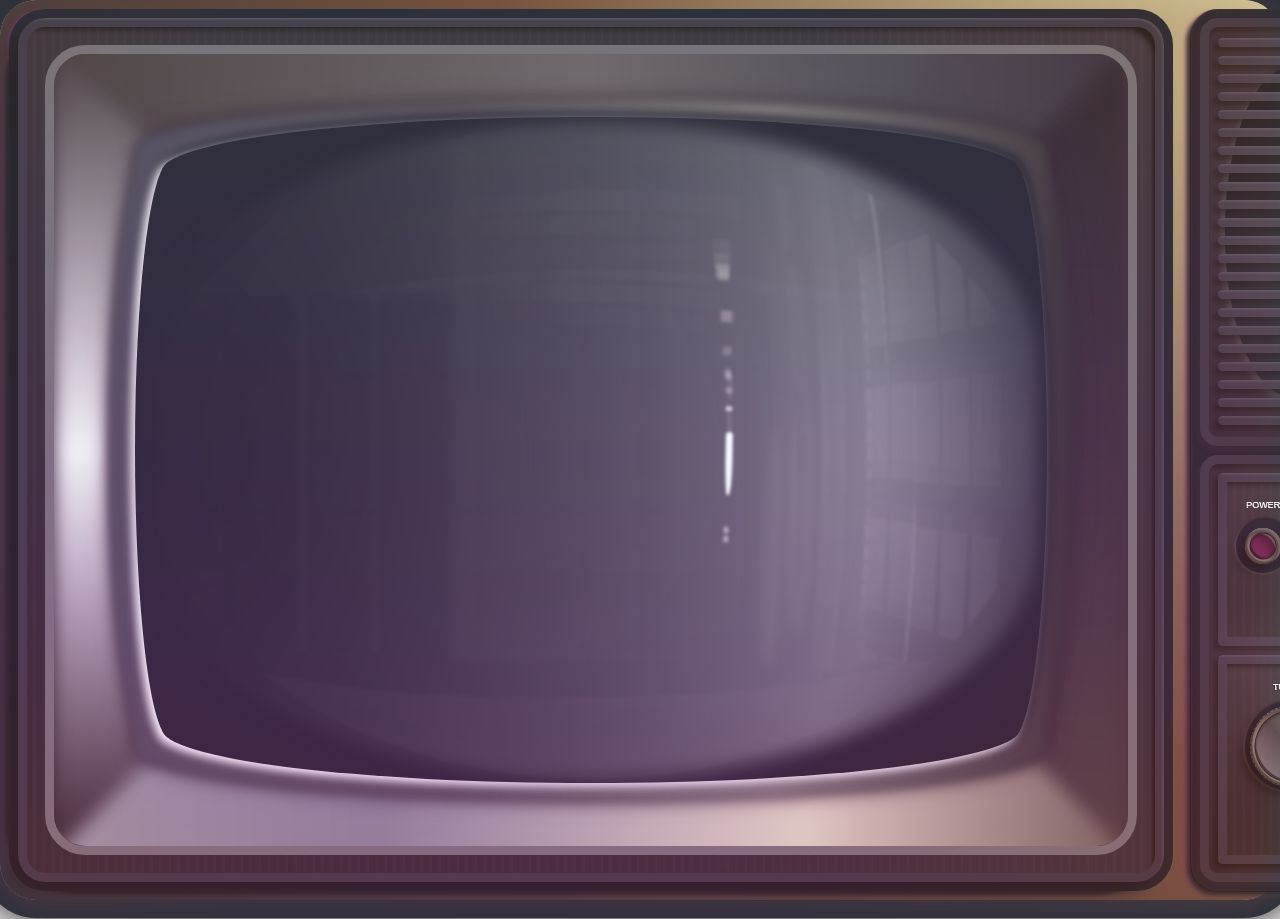
<file: tv.html>
<!DOCTYPE html>
<html lang="en">
<head>
<meta charset="UTF-8" />
<meta name="viewport" content="width=device-width, initial-scale=1.0" />
<title>TV</title>
<style>
/* ===== iframe embed overrides ===== */
html, body {
  background: transparent !important;
  overflow: hidden;
}

/* ===== Original TV CSS (adapted) ===== */
:root {
  --body: #2d313b;
  --body-hsl: 30, 7%, 12%;
  --none: hsla(0 0% 100% / 0);
  --wht: #f2fdff;
  --wht-hsl: 30, 20%, 95%;
  --cube: 30rem;
  --dark: hsla(var(--body-hsl), 0.5);
  --grey: #7fe160;
  --time: 10s;
  --stime: 0.5s;
  --pixel-hsl: 0, 100, 18;
  --pixel: #0e1e2c;
  --metal: #847e75;
  --r: hsla(180, 100%, 50%, 0.2);
  --g: hsla(300, 100%, 50%, 0.2);
}

*, *:before, *:after { box-sizing: border-box; }

html, body { min-height: 100%; margin: 0; font-family: sans-serif; }

input { visibility: hidden; }

html { font-size: 1svh; }

@media (max-width: 1100px) {
  html { font-size: 0.55svw; }
}

@media (orientation: portrait) {
  html { font-size: 0.76svw; }
}

content *, *:before, *:after, content:before, content:after {
  position: absolute;
}

crt div, screen > u, light, effects, test {
  width: 100%;
  height: 100%;
}

content {
  box-shadow: 0 0 0 2rem var(--body), 0 0 5rem 2rem #000;
  width: inherit;
  border-radius: 4rem;
  background: radial-gradient(circle at 100% 0, #d8d19d, #77533d, var(--body))
    hsla(var(--wht-hsl), 0.9);
  display: block;
}
@media (orientation: landscape) {
  content {
    aspect-ratio: 1.8/1;
    max-height: 100svh;
    display: flex;
    margin: auto;
  }
}

body {
  margin: auto;
  background: transparent;
}

label { inset: 0; margin: auto; cursor: pointer; }

.squircle {
  border-radius: calc(100% - 19rem) / 43rem;
  inset: -50%;
  margin: auto;
  corner-shape: squircle;
  overflow: hidden;
}

content set,
content crt,
content panel,
content knobs,
content grill,
content knobs div,
content .badge,
content span,
content flex {
  position: relative;
}

.d-flex { display: flex; }
.d-block { display: block; }
flex { flex: 1 1 auto; }
.text-center { text-align: center; }
.my-md { margin-block: 1rem; }
.mx-auto { margin-inline: auto; }

.text-white {
  color: var(--wht);
  text-transform: uppercase;
  text-shadow: -0.1rem 0.1rem 0 var(--body), 0.05rem -0.05rem 0 #fff;
}

set {
  display: flex;
  padding: 2rem;
  gap: 4rem;
  margin: auto;
  width: 100%;
  filter: drop-shadow(0.2rem 0 0 #00ff0033) drop-shadow(-0.2rem 0 0 #ff00ff33);
}
set panel { flex: 1 1 auto; }

@media (orientation: portrait) {
  set { flex-direction: column; }
}

set:after {
  width: 100%;
  height: 100%;
  background: radial-gradient(at 40% 40%, transparent, transparent, #a64c2f),
    linear-gradient(transparent, #780d7c);
  content: "";
  z-index: 10;
  inset: 0;
  mix-blend-mode: color;
  opacity: 0.3;
  filter: blur(2rem);
  border-radius: 4rem;
  pointer-events: none;
}

panel {
  display: flex;
  flex-direction: column;
  gap: 1rem;
  border-radius: 3rem;
  padding: 1rem;
  margin: -1rem;
  background: var(--body);
  box-shadow: -0.1rem 0.1rem 0.1rem #00000033, inset 0 0 0.5rem #423d3a,
    -0.5rem 0.5rem 0.5rem #36323a;
}
@media (orientation: portrait) {
  panel { flex-direction: row; }
}

grill, knobs {
  display: flex;
  flex: 1 1 auto;
  justify-content: center;
  height: 100%;
  flex-direction: column;
  gap: 1rem;
  background: #3a353e;
  padding: 1rem;
  border-radius: 2rem;
  border: solid 1rem #44424e;
  box-shadow: inset -0.5rem 0.5rem 0.5rem var(--dark),
    -0.5rem 0.5rem 0.5rem #36323a;
}

grill:after, knobs:after {
  width: 100%;
  height: 100%;
  background: radial-gradient(at 60% 40%, var(--wht), transparent);
  content: "";
  transform: translate3d(-1rem, 0, 0);
  border-radius: 1rem;
  z-index: 2;
  opacity: 0.1;
}

grill speaker, knobs speaker {
  max-width: 80%;
  max-height: 80%;
  background: conic-gradient(from 180deg, var(--body), #1e2128, var(--body));
  margin: auto;
  border-radius: 50%;
  inset: 0;
  box-shadow: -0.5rem 0.5rem 0.5rem hsla(var(--wht-hsl), 0.1),
    0.5rem -0.5rem 0.5rem hsla(var(--body-hsl), 0.5);
}

grill > u, knobs > u {
  display: block;
  height: 1rem;
  background: #44424e;
  border-radius: 0.5rem;
  box-shadow: -0.5rem 0.5rem 0.5rem var(--dark),
    inset -0.2rem 0.2rem 0.2rem hsla(var(--wht-hsl), 0.1);
  position: relative;
  z-index: 1;
}
@media (orientation: portrait) {
  grill > u, knobs > u { height: 0.98rem; }
}

knobs div {
  border-radius: 0.5rem;
  background: repeating-linear-gradient(90deg,
      transparent, transparent 0.5rem,
      hsla(var(--body-hsl), 0.01) 0.5rem,
      hsla(var(--wht-hsl), 0.025) 1rem),
    radial-gradient(at 30% 70%, hsla(var(--body-hsl), 0.5), transparent),
    #454149;
  box-shadow: -0.5rem 0.5rem 0.5rem var(--dark),
    inset -0.2rem 0.2rem 0.2rem hsla(var(--wht-hsl), 0.1),
    inset 0 0 0 1rem #44424e,
    inset -1.25rem 1.25rem 0.5rem var(--dark),
    inset -1.25rem 1.25rem 0.5rem var(--dark);
  padding: 2rem;
}

knobs div:nth-of-type(1),
knobs div:nth-of-type(2) { flex: 1 1 auto; }

[for="on-off"], .power u, .tuning u {
  position: relative;
  display: block;
}
[for="on-off"], [for="on-off"]:before, [for="on-off"]:after,
.power u, .power u:before, .power u:after,
.tuning u, .tuning u:before, .tuning u:after {
  aspect-ratio: 1/1;
  border-radius: 50%;
}

[for="on-off"] {
  width: 6em;
  background: var(--body);
  box-shadow: -0.2em 0.2em 0.2em hsla(var(--wht-hsl), 0.1),
    0.2em -0.2em 0.2em hsla(var(--body-hsl), 0.5);
  cursor: pointer;
  z-index: 5;
}
[for="on-off"]:after, [for="on-off"]:before {
  content: "";
  width: 4em;
  inset: 0;
  margin: auto;
}
[for="on-off"]:after {
  background: radial-gradient(transparent, #ff0199, transparent);
  mix-blend-mode: lighten;
  opacity: 0;
}
[for="on-off"]:before {
  background: #792e5b;
  box-shadow: -1em 1em 1em hsla(var(--body-hsl), 0.5),
    inset -1em 1em 1em hsla(var(--body-hsl), 0.5),
    inset -0.25em 0.25em 0.1em hsla(var(--wht-hsl), 0.5),
    inset 0.25em -0.25em 0.1em hsla(var(--body-hsl), 0.5),
    inset 0 0 0 0.5em var(--metal),
    inset 0 0 0 0.6em var(--body),
    inset -0.6em 0.6em 0 hsla(var(--wht-hsl), 0.5),
    inset 0.6em -0.6em 0 hsla(var(--body-hsl), 0.5),
    inset 0 0 0 0.8em hsla(var(--body-hsl), 0.2);
  transition: all 0.2s ease-in-out;
  animation: on-button 2s ease-out forwards;
}
[for="on-off"]:hover:before, [for="on-off"]:focus:before {
  background: #792e5b;
  filter: brightness(1.2) contrast(1.2);
  box-shadow: -0.5em 0.5em 0.5em hsla(var(--body-hsl), 0.5),
    inset -1em 1em 1em hsla(var(--body-hsl), 0.5),
    inset -0.25em 0.25em 0.1em hsla(var(--wht-hsl), 0.5),
    inset 0.25em -0.25em 0.1em hsla(var(--body-hsl), 0.5),
    inset 0 0 0 0.5em var(--metal),
    inset 0 0 0 0.6em var(--body),
    inset -0.6em 0.6em 0 hsla(var(--wht-hsl), 0.5),
    inset 0.6em -0.6em 0 hsla(var(--body-hsl), 0.5),
    inset 0 0 0 0.8em hsla(var(--body-hsl), 0.2);
}

body:has(#on-off:checked) [for="on-off"] { display: block; }
body:has(#on-off:checked) [for="on-off"]:before {
  background: #792e5b;
  filter: brightness(1.5) contrast(1.2);
  box-shadow: inset 0 0 0.2em 0.1em var(--body),
    inset -1em 1em 1em hsla(var(--body-hsl), 0.5),
    inset -0.25em 0.25em 0.1em hsla(var(--wht-hsl), 0.5),
    inset 0.25em -0.25em 0.1em hsla(var(--body-hsl), 0.5),
    inset 0 0 0 0.5em var(--metal),
    inset 0 0 0 0.6em var(--body),
    inset -0.6em 0.6em 0 hsla(var(--wht-hsl), 0.5),
    inset 0.6em -0.6em 0 hsla(var(--body-hsl), 0.5),
    inset 0 0 0 0.8em hsla(var(--body-hsl), 0.2);
}
body:has(#on-off:checked) [for="on-off"]:after { opacity: 0.5; }

@keyframes on-button {
  0%, 50% {
    background: #792e5b;
    filter: brightness(1.5) contrast(1.2);
    box-shadow: inset 0 0 0.2em 0.1em var(--body),
      inset -1em 1em 1em hsla(var(--body-hsl), 0.5),
      inset -0.25em 0.25em 0.1em hsla(var(--wht-hsl), 0.5),
      inset 0.25em -0.25em 0.1em hsla(var(--body-hsl), 0.5),
      inset 0 0 0 0.5em var(--metal),
      inset 0 0 0 0.6em var(--body),
      inset -0.6em 0.6em 0 hsla(var(--wht-hsl), 0.5),
      inset 0.6em -0.6em 0 hsla(var(--body-hsl), 0.5),
      inset 0 0 0 0.8em hsla(var(--body-hsl), 0.2);
  }
}

.power > u, .vol > u, .tuning > u {
  width: 6em;
  background: var(--body);
  box-shadow: -0.2em 0.2em 0.2em hsla(var(--wht-hsl), 0.1),
    0.2em -0.2em 0.2em hsla(var(--body-hsl), 0.5);
  z-index: 5;
  inset: 0;
  margin: auto;
}

.power > u > u:before, .vol > u > u:before, .tuning > u > u:before,
.power > u > u > u:before, .vol > u > u > u:before, .tuning > u > u > u:before {
  content: "";
  width: 5em;
  inset: 0;
  margin: auto;
}

.power > u > u > u:before, .vol > u > u > u:before, .tuning > u > u > u:before {
  border: dashed 0.1em var(--body);
}

.power > u > u:before, .vol > u > u:before, .tuning > u > u:before {
  background: linear-gradient(45deg, #908e95, #575356, #a3a3a8);
  box-shadow: -1em 1em 1em hsla(var(--body-hsl), 0.5),
    inset -1em 1em 1em hsla(var(--body-hsl), 0.5),
    inset -0.25em 0.25em 0.1em hsla(var(--wht-hsl), 0.5),
    inset 0.25em -0.25em 0.1em hsla(var(--body-hsl), 0.5),
    inset 0 0 0 0.5em var(--metal),
    inset 0 0 0 0.6em var(--body),
    inset -0.6em 0.6em 0 hsla(var(--wht-hsl), 0.5),
    inset 0.6em -0.6em 0 hsla(var(--body-hsl), 0.5),
    inset 0 0 0 0.8em hsla(var(--body-hsl), 0.2);
}

.power > u > u:after, .vol > u > u:after, .tuning > u > u:after {
  background: var(--wht);
  height: 0.5em;
  border-radius: 0.25em;
  box-shadow: inset -0.15em 0.15em 0.15em hsla(var(--body-hsl), 0.5);
  content: "";
  width: 0.5em;
  inset: 0;
  margin: auto;
  transform: translate3d(0, -1em, 0);
}

.tuning > u {
  width: 10em;
  margin: auto;
}
.tuning > u > u {
  width: 10em;
  position: absolute;
}
.tuning > u > u:before,
.tuning > u > u > u:before {
  content: "";
  width: 9em;
  inset: 0;
  margin: auto;
}
.tuning > u > u > u:before {
  border: dashed 0.1em var(--body);
}
.tuning > u > u:before {
  background: linear-gradient(45deg, #908e95, #575356, #a3a3a8);
  box-shadow: -1em 1em 1em hsla(var(--body-hsl), 0.5),
    inset -1em 1em 1em hsla(var(--body-hsl), 0.5),
    inset -0.25em 0.25em 0.1em hsla(var(--wht-hsl), 0.5),
    inset 0.25em -0.25em 0.1em hsla(var(--body-hsl), 0.5),
    inset 0 0 0 0.5em var(--metal),
    inset 0 0 0 0.6em var(--body),
    inset -0.6em 0.6em 0 hsla(var(--wht-hsl), 0.5),
    inset 0.6em -0.6em 0 hsla(var(--body-hsl), 0.5),
    inset 0 0 0 0.8em hsla(var(--body-hsl), 0.2);
}
.tuning > u > u:after {
  background: var(--wht);
  height: 2em;
  border-radius: 0.25em;
  box-shadow: inset -0.25em 0.25em 0.25em hsla(var(--body-hsl), 0.5);
  content: "";
  width: 0.5em;
  inset: 0;
  margin: auto;
  transform: translate3d(0, -2em, 0);
}

dial, dialvol {
  width: 10em;
  aspect-ratio: 1/1;
  display: flex;
  flex-wrap: wrap;
  z-index: 6;
}
dial label, dialvol label {
  width: 50%;
  height: 50%;
  position: relative;
}
dialvol { width: 6em; top: 0; }

.vol u u, .tuning u u { transform: rotate(1deg); }
.vol u u, .vol u u:before,
.tuning u u, .tuning u u:before {
  transition: all 0.5s ease-in-out;
}

body:has(dialvol label:nth-of-type(1):hover) .vol u:before,
body:has(dialvol label:nth-of-type(2):hover) .vol u:before,
body:has(dialvol label:nth-of-type(3):hover) .vol u:before,
body:has(dialvol label:nth-of-type(4):hover) .vol u:before {
  filter: brightness(1.2) contrast(1.2);
}

body:has(#vol1:checked) .vol u u,
body:has(dialvol label:nth-of-type(1):hover) .vol u u {
  transform: rotate(315deg);
}
body:has(#vol1:checked) .vol u u:before,
body:has(dialvol label:nth-of-type(1):hover) .vol u u:before {
  transform: rotate(-315deg);
}
body:has(#vol1:checked) effects,
body:has(dialvol label:nth-of-type(1):hover) effects { filter: contrast(2); }

body:has(#vol2:checked) .vol u u,
body:has(dialvol label:nth-of-type(2):hover) .vol u u {
  transform: rotate(45deg);
}
body:has(#vol2:checked) .vol u u:before,
body:has(dialvol label:nth-of-type(2):hover) .vol u u:before {
  transform: rotate(-50deg);
}
body:has(#vol2:checked) effects,
body:has(dialvol label:nth-of-type(2):hover) effects { filter: contrast(0.5); }

body:has(#vol4:checked) .vol u u,
body:has(dialvol label:nth-of-type(4):hover) .vol u u {
  transform: rotate(135deg);
}
body:has(#vol4:checked) .vol u u:before,
body:has(dialvol label:nth-of-type(4):hover) .vol u u:before {
  transform: rotate(-140deg);
}
body:has(#vol4:checked) effects,
body:has(dialvol label:nth-of-type(4):hover) effects { filter: brightness(2); }

body:has(#vol3:checked) .vol u u,
body:has(dialvol label:nth-of-type(3):hover) .vol u u {
  transform: rotate(225deg);
}
body:has(#vol3:checked) .vol u u:before,
body:has(dialvol label:nth-of-type(3):hover) .vol u u:before {
  transform: rotate(-220deg);
}
body:has(#vol3:checked) effects,
body:has(dialvol label:nth-of-type(3):hover) effects {
  filter: contrast(0.2) brightness(2);
}

body:has(dial label:nth-of-type(1):hover) .tuning u:before,
body:has(dial label:nth-of-type(2):hover) .tuning u:before,
body:has(dial label:nth-of-type(3):hover) .tuning u:before,
body:has(dial label:nth-of-type(4):hover) .tuning u:before {
  filter: brightness(1.2) contrast(1.2);
}

tune {
  width: calc(100% - 26rem);
  height: calc(100% - 21rem);
  display: none;
  opacity: 0;
}
body:has(#on-off:checked) tune { opacity: 1; }

@keyframes channel {
  50% { background: var(--body); mix-blend-mode: unset; }
  70% { background: linear-gradient(magenta, cyan); filter: blur(1rem); mix-blend-mode: screen; }
}

body:has(#tune1:checked) .tuning u u,
body:has(dial label:nth-of-type(1):hover) .tuning u u { transform: rotate(315deg); }
body:has(#tune1:checked) .tuning u u:before,
body:has(dial label:nth-of-type(1):hover) .tuning u u:before { transform: rotate(-310deg); }
body:has(#tune1:checked) tune,
body:has(dial label:nth-of-type(1):hover) tune {
  animation: channel 0.2s forwards;
  display: block;
}
body:has(#tune1:checked) crt div > div,
body:has(dial label:nth-of-type(1):hover) crt div > div { filter: contrast(10); }
body:has(#tune1:checked) angle,
body:has(dial label:nth-of-type(1):hover) angle {
  transform: translate3d(-3rem, -4rem, 10rem) rotateX(-30deg);
  animation: wobble-hard 0.03s steps(2) infinite;
}
body:has(#tune1:checked) crt test,
body:has(dial label:nth-of-type(1):hover) crt test {
  opacity: 0.25;
  transform: translate3d(0, 0, 0);
}

@keyframes wobble-hard {
  100% { transform: translate3d(3rem, -3.5rem, 10rem) rotateX(-30deg); }
}

body:has(#tune2:checked) .tuning u u,
body:has(dial label:nth-of-type(2):hover) .tuning u u { transform: rotate(45deg); }
body:has(#tune2:checked) .tuning u u:before,
body:has(dial label:nth-of-type(2):hover) .tuning u u:before { transform: rotate(-50deg); }
body:has(#tune2:checked) tune,
body:has(dial label:nth-of-type(2):hover) tune {
  animation: channel 0.2s forwards;
  display: block;
}
body:has(#tune2:checked) effects:before,
body:has(dial label:nth-of-type(2):hover) effects:before { filter: contrast(2); }
body:has(#tune2:checked) crt test,
body:has(dial label:nth-of-type(2):hover) crt test { opacity: 0.5; }

body:has(#tune4:checked) .tuning u u,
body:has(dial label:nth-of-type(4):hover) .tuning u u { transform: rotate(135deg); }
body:has(#tune4:checked) .tuning u u:before,
body:has(dial label:nth-of-type(4):hover) .tuning u u:before { transform: rotate(-140deg); }
body:has(#tune4:checked) tune,
body:has(dial label:nth-of-type(4):hover) tune {
  animation: channel 0.2s forwards;
  display: block;
}
body:has(#tune4:checked) effects,
body:has(dial label:nth-of-type(4):hover) effects { opacity: 1; }
body:has(#tune4:checked) effects u,
body:has(dial label:nth-of-type(4):hover) effects u {
  animation: change 5s forwards;
  opacity: 1;
}
body:has(#tune4:checked) crt div > div,
body:has(dial label:nth-of-type(4):hover) crt div > div {
  animation: tuning 0.1s ease-in-out infinite !important;
  filter: contrast(2);
}

@keyframes tuning {
  0% { transform: translate3d(-10rem, -30rem, 0); }
  100% { transform: translate3d(10rem, 30rem, 0); }
}

@media (orientation: portrait) {
  panel { font-size: 2rem; }
  grill { flex-grow: 3; }
}
@media (orientation: landscape) {
  grill > u:nth-of-type(n + 23) { display: none; }
}

@keyframes rotatez2 {
  0% { transform: rotateZ(90deg); }
  50% { transform: rotateX(205deg) scale(2); }
  100% { transform: rotateZ(450deg); }
}

@keyframes rotatex {
  50% { transform: rotateX(180deg) scale(2); }
  100% { transform: rotateX(360deg); }
}

body:has(#unclick:not(:checked)) [for="unclick"] { z-index: 7; }

body:has(#tune3:checked) .tuning u u,
body:has(dial label:nth-of-type(3):hover) .tuning u u { transform: rotate(225deg); }
body:has(#tune3:checked) .tuning u u:before,
body:has(dial label:nth-of-type(3):hover) .tuning u u:before { transform: rotate(-220deg); }
body:has(#tune3:checked) crt test,
body:has(dial label:nth-of-type(3):hover) crt test { opacity: 1; }

crt test {
  opacity: 0;
  width: 100%;
  height: 100%;
  transform: translateZ(-50rem) scaleX(1.08) scaleY(1.14);
}
crt test u { width: 100%; height: 100%; }
crt test u u {
  position: relative;
  display: block;
  margin-block-end: 2.3rem;
}
crt test u u,
crt test u u:before,
crt test u u:after {
  background: linear-gradient(to right,
    #b8adc7 0% 14%, #c4b61a 14% 28%, #00bde5 28% 42%,
    #00cd00 42% 56%, #e200f7 56% 70%, #f20000 70% 85%,
    #0000ff 85% 100%);
  height: 1rem;
  width: 100%;
}
crt test u u:before { top: 1.1rem; animation: scanning 0.1s infinite linear; }
crt test u u:after { top: 2.2rem; animation: scanning 0.2s -0.1s infinite; }
crt test u u:nth-of-type(even) { animation: scanning 0.1s infinite linear; }
crt test u u:nth-of-type(odd)  { animation: scanning 0.3s infinite linear; }
crt test u u:nth-of-type(11),
crt test u u:nth-of-type(19) { animation: scanning-lg 0.2s -0.3s infinite linear; }
crt test u u:nth-of-type(1) { animation: scanning-lg 0.1s -0.05s infinite; }
crt test u u:nth-of-type(n + 15),
crt test u u:nth-of-type(n + 15):before,
crt test u u:nth-of-type(n + 15):after {
  background: linear-gradient(to right,
    #0000ff 0% 14%, var(--body) 14% 28%, #e200f7 28% 42%,
    var(--body) 42% 56%, #00bde5 56% 70%, var(--body) 70% 85%,
    #b8adc7 85% 100%);
}
crt test u u:nth-of-type(n + 17),
crt test u u:nth-of-type(n + 17):before,
crt test u u:nth-of-type(n + 17):after {
  background: linear-gradient(to right,
    #001b4b 0% 18%, var(--wht) 18% 35%, #32006a 35% 52%,
    #131313 52% 70%, #1d1d1d 70% 85%, var(--body) 85% 100%);
}

@keyframes scanning {
  33% { transform: translate3d(-0.2rem, 0, 0); }
  66% { transform: translate3d(0.3rem, 0, 0); filter: brightness(0.9); }
  98%, 100% { opacity: 1; }
  99% { opacity: 0; }
}

@keyframes scanning-lg {
  33% { transform: translate3d(-2rem, 0, 0); }
  66% { transform: translate3d(2rem, 0, 0); }
}

angle, cube {
  width: var(--cube);
  aspect-ratio: 2/1;
  right: 0;
  bottom: 0;
  margin: auto;
}

angle {
  transform: translate3d(0, -4rem, 10rem) rotateX(-30deg);
  animation: wobble 0.03s steps(2) infinite;
}

@keyframes wobble {
  100% { transform: translate3d(0, -3.5rem, 10rem) rotateX(-30deg); }
}

@keyframes rotate {
  100% { transform: rotateY(360deg); }
}

@keyframes light {
  10% {
    filter: hue-rotate(0deg) brightness(2)
      drop-shadow(-1rem -1rem 0.2rem hsla(0, 100%, 50%, 0.2))
      drop-shadow(1rem 1rem 0.2rem hsla(120, 100%, 50%, 0.2));
  }
  20% {
    filter: hue-rotate(-180deg) brightness(1)
      drop-shadow(-1rem -1rem 0.2rem hsla(0, 100%, 50%, 0.2))
      drop-shadow(1rem 1rem 0.2rem hsla(120, 100%, 50%, 0.2));
  }
  60% {
    filter: hue-rotate(-360deg) brightness(0.2)
      drop-shadow(-1rem -1rem 0.2rem hsla(0, 100%, 50%, 0.2))
      drop-shadow(1rem 1rem 0.2rem hsla(120, 100%, 50%, 0.2));
  }
}

cube { animation: rotate var(--time) infinite linear; }

cube x, cube y, cube z, cube x2, cube y2, cube z2,
cube x:before, cube y:before, cube z:before,
cube x2:before, cube y2:before, cube z2:before,
cube x:after, cube y:after, cube z:after,
cube x2:after, cube y2:after, cube z2:after {
  width: 100%;
  height: 100%;
}
cube x:before, cube y:before, cube z:before,
cube x2:before, cube y2:before, cube z2:before {
  transform: rotateY(90deg) translate3d(0, 0, calc(var(--cube) / 2));
  border: 2rem solid var(--grey);
}
cube x:after, cube y:after, cube z:after,
cube x2:after, cube y2:after, cube z2:after {
  transform: rotateY(90deg) translate3d(0, 0, calc(var(--cube) / 2 * -1));
  border: 2rem solid var(--grey);
}

cube x:before, cube x2:before { animation: light var(--time) -5s infinite linear; }
cube x:after,  cube x2:after  { animation: light var(--time) infinite linear; }
cube x:nth-of-type(2):before, cube x2:nth-of-type(2):before { animation: light var(--time) infinite linear; }
cube x:nth-of-type(2):after,  cube x2:nth-of-type(2):after  { animation: light var(--time) -5s infinite linear; }

cube y, cube y2 { transform: rotateY(90deg); }
cube y:before, cube y2:before { animation: light var(--time) -7.5s infinite linear; }
cube y:after,  cube y2:after  { animation: light var(--time) -2.5s infinite linear; }
cube y:nth-of-type(2):before, cube y2:nth-of-type(2):before { animation: light var(--time) -2.5s infinite linear; }
cube y:nth-of-type(2):after,  cube y2:nth-of-type(2):after  { animation: light var(--time) -7.5s infinite linear; }

cube z, cube z2 {
  transform: rotateZ(90deg);
  height: 200%;
}
cube z:after, cube z2:after { filter: brightness(2); }
cube z:before, cube z2:before { transform: rotateY(90deg); }

cube x:nth-of-type(2):before, cube y:nth-of-type(2):before, cube z:nth-of-type(2):before {
  transform: rotateY(90deg) translate3d(0, 0, calc((var(--cube) / 2) - 2rem));
}
cube x:nth-of-type(2):after, cube y:nth-of-type(2):after, cube z:nth-of-type(2):after {
  transform: rotateY(90deg) translate3d(0, 0, calc((var(--cube) / 2 * -1) + 2rem));
}
cube z:nth-of-type(2):before {
  transform: rotateY(90deg) translate3d(0, 0, -2rem);
}
cube z:nth-of-type(3):before {
  transform: rotateY(90deg) translate3d(0, 0, calc((var(--cube) / 2)));
  border-color: #000;
  filter: blur(3rem);
}

cube x > u {
  transform: translate3d(5em, 2em, 0);
  animation: light calc(var(--time) / 2) -0.7s infinite linear;
  backface-visibility: hidden;
  font-size: 1.2rem;
  opacity: 0;
}
cube x > u:nth-of-type(2) {
  transform: translate3d(20em, 2em, 0) rotateY(180deg);
}

cube x > u u,
cube x > u u:after,
cube x > u u:before {
  width: 5em;
  height: 1em;
  background: var(--grey);
  transform: translate3d(0, 0, 0);
}
cube x > u u:after { transform: translate3d(11em, 0, 0); }
cube x > u u:nth-of-type(2) { transform: translate3d(0, 1em, 0); width: 6em; }
cube x > u u:nth-of-type(2):after { transform: translate3d(10em, 0, 0); width: 7em; }
cube x > u u:nth-of-type(3) { transform: translate3d(4em, 2em, 0); width: 2em; }
cube x > u u:nth-of-type(3):after { transform: translate3d(6em, 0, 0); width: 2em; }
cube x > u u:nth-of-type(3):before { transform: translate3d(11em, 0, 0); width: 2em; }
cube x > u u:nth-of-type(4) { transform: translate3d(1em, 3em, 0); width: 5em; }
cube x > u u:nth-of-type(4):after { transform: translate3d(9em, 0, 0); width: 2em; }
cube x > u u:nth-of-type(4):before { transform: translate3d(14em, 0, 0); width: 2em; }
cube x > u u:nth-of-type(5) { transform: translate3d(0, 4em, 0); width: 5em; }
cube x > u u:nth-of-type(5):after { transform: translate3d(10em, 0, 0); width: 2em; }
cube x > u u:nth-of-type(5):before { transform: translate3d(15em, 0, 0); width: 2em; }
cube x > u u:nth-of-type(6) { transform: translate3d(0, 5em, 0); width: 2em; }
cube x > u u:nth-of-type(6):after { transform: translate3d(10em, 0, 0); width: 2em; }
cube x > u u:nth-of-type(6):before { transform: translate3d(15em, 0, 0); width: 2em; }
cube x > u u:nth-of-type(7) { transform: translate3d(0, 6em, 0); width: 6em; }
cube x > u u:nth-of-type(7):after { transform: translate3d(7em, 0, 0); width: 2em; }
cube x > u u:nth-of-type(7):before { transform: translate3d(10em, 0, 0); width: 7em; }
cube x > u u:nth-of-type(8) { transform: translate3d(0, 7em, 0); width: 6em; }
cube x > u u:nth-of-type(8):after { transform: translate3d(7em, 0, 0); width: 2em; }
cube x > u u:nth-of-type(8):before { transform: translate3d(11em, 0, 0); width: 5em; }

x2, y2 { opacity: 0; }

body:has(#tune3:checked) cube x > u,
body:has(dial label:nth-of-type(3):hover) cube x > u { opacity: 1; }
body:has(#tune3:checked) angle,
body:has(dial label:nth-of-type(3):hover) angle {
  transform: translate3d(0, -2rem, 10rem);
  animation: none;
}
body:has(#tune3:checked) effects,
body:has(dial label:nth-of-type(3):hover) effects { filter: opacity(0.3); }
body:has(#tune3:checked) crt > div,
body:has(dial label:nth-of-type(3):hover) crt > div { perspective: 90rem; }
body:has(#tune3:checked) crt test,
body:has(dial label:nth-of-type(3):hover) crt test {
  transform: translateZ(-12rem) scaleX(1.08) scaleY(1.14);
}
body:has(#tune3:checked) crt test u u,
body:has(dial label:nth-of-type(3):hover) crt test u u {
  animation: scanning 0.5s ease-in-out;
}
body:has(#tune3:checked) crt test > u:after,
body:has(dial label:nth-of-type(3):hover) crt test > u:after {
  width: 100%;
  height: 100%;
  background: linear-gradient(var(--body), transparent),
    linear-gradient(90deg, #5b2194, #ce2182, #a55b2b);
  opacity: 0.9;
}
body:has(#tune3:checked) cube z,
body:has(dial label:nth-of-type(3):hover) cube z { opacity: 0; }
body:has(#tune3:checked) cube x2,
body:has(#tune3:checked) cube y2,
body:has(#tune3:checked) cube z2,
body:has(dial label:nth-of-type(3):hover) cube x2,
body:has(dial label:nth-of-type(3):hover) cube y2,
body:has(dial label:nth-of-type(3):hover) cube z2,
body:has(#tune3:checked) cube x2:before,
body:has(#tune3:checked) cube y2:before,
body:has(#tune3:checked) cube z2:before,
body:has(dial label:nth-of-type(3):hover) cube x2:before,
body:has(dial label:nth-of-type(3):hover) cube y2:before,
body:has(dial label:nth-of-type(3):hover) cube z2:before,
body:has(#tune3:checked) cube x2:after,
body:has(#tune3:checked) cube y2:after,
body:has(#tune3:checked) cube z2:after,
body:has(dial label:nth-of-type(3):hover) cube x2:after,
body:has(dial label:nth-of-type(3):hover) cube y2:after,
body:has(dial label:nth-of-type(3):hover) cube z2:after {
  width: calc(100% - 2rem);
  height: calc(100% + 2rem);
  opacity: 1;
}
body:has(#tune3:checked) cube x2:before,
body:has(#tune3:checked) cube y2:before,
body:has(#tune3:checked) cube z2:before,
body:has(dial label:nth-of-type(3):hover) cube x2:before,
body:has(dial label:nth-of-type(3):hover) cube y2:before,
body:has(dial label:nth-of-type(3):hover) cube z2:before {
  transform: rotateY(90deg) translate3d(0, -2rem, calc(var(--cube) / 2 - 2rem));
  border: 2rem solid var(--grey);
}
body:has(#tune3:checked) cube x2:after,
body:has(#tune3:checked) cube y2:after,
body:has(#tune3:checked) cube z2:after,
body:has(dial label:nth-of-type(3):hover) cube x2:after,
body:has(dial label:nth-of-type(3):hover) cube y2:after,
body:has(dial label:nth-of-type(3):hover) cube z2:after {
  transform: rotateY(90deg) translate3d(0, -2rem, calc(var(--cube) / 2 * -1 + 2rem));
  border: 2rem solid var(--grey);
}
body:has(#tune3:checked) cube x2,
body:has(dial label:nth-of-type(3):hover) cube x2 {
  transform: translate3d(2rem, 0, 0);
}
body:has(#tune3:checked) cube y2,
body:has(dial label:nth-of-type(3):hover) cube y2 {
  transform: rotateY(90deg) translate3d(1rem, 0, 1rem);
}
body:has(#tune3:checked) cube x2:nth-of-type(2):before,
body:has(#tune3:checked) cube y2:nth-of-type(2):before,
body:has(#tune3:checked) cube z2:nth-of-type(2):before,
body:has(dial label:nth-of-type(3):hover) cube x2:nth-of-type(2):before,
body:has(dial label:nth-of-type(3):hover) cube y2:nth-of-type(2):before,
body:has(dial label:nth-of-type(3):hover) cube z2:nth-of-type(2):before {
  transform: rotateY(90deg) translate3d(0, -2rem, calc((var(--cube) / 2) - 4rem));
}
body:has(#tune3:checked) cube x2:nth-of-type(2):after,
body:has(#tune3:checked) cube y2:nth-of-type(2):after,
body:has(#tune3:checked) cube z2:nth-of-type(2):after,
body:has(dial label:nth-of-type(3):hover) cube x2:nth-of-type(2):after,
body:has(dial label:nth-of-type(3):hover) cube y2:nth-of-type(2):after,
body:has(dial label:nth-of-type(3):hover) cube z2:nth-of-type(2):after {
  transform: rotateY(90deg) translate3d(0, -2rem, calc((var(--cube) / 2 * -1) + 4rem));
}
body:has(#tune3:checked) cube z2:nth-of-type(2):before,
body:has(dial label:nth-of-type(3):hover) cube z2:nth-of-type(2):before {
  transform: rotateY(90deg) translate3d(0, 0, -2rem);
}
body:has(#tune3:checked) cube x:before,
body:has(#tune3:checked) cube x:after,
body:has(#tune3:checked) cube y:before,
body:has(#tune3:checked) cube y:after,
body:has(dial label:nth-of-type(3):hover) cube x:before,
body:has(dial label:nth-of-type(3):hover) cube x:after,
body:has(dial label:nth-of-type(3):hover) cube y:before,
body:has(dial label:nth-of-type(3):hover) cube y:after {
  border-top-width: 0;
  border-bottom-width: 0;
}
body:has(#tune3:checked) cube x2:before,
body:has(#tune3:checked) cube x2:after,
body:has(#tune3:checked) cube y2:before,
body:has(#tune3:checked) cube y2:after,
body:has(dial label:nth-of-type(3):hover) cube x2:before,
body:has(dial label:nth-of-type(3):hover) cube x2:after,
body:has(dial label:nth-of-type(3):hover) cube y2:before,
body:has(dial label:nth-of-type(3):hover) cube y2:after {
  border-left-width: 0;
  border-right-width: 0;
}

crt {
  aspect-ratio: 4/3;
  margin: 1rem;
  border: 1rem solid #dad9b3;
  border-radius: 6rem;
  box-shadow: 0 0 0 1rem #41423a, inset 0 0 0.5rem 3rem #423d3a,
    -0.5rem 0.5rem 0.5rem 2rem #36323a;
  height: 94rem;
  z-index: 3;
}
crt > div, crt screen, crt light, crt effects {
  transform-style: preserve-3d;
  perspective: 500rem;
}
crt > div *, crt screen *, crt light *, crt effects *,
crt > div *:before, crt screen *:before, crt light *:before, crt effects *:before,
crt > div *:after, crt screen *:after, crt light *:after, crt effects *:after,
crt > div:before, crt screen:before, crt light:before, crt effects:before,
crt > div:after, crt screen:after, crt light:after, crt effects:after {
  content: "";
  left: 0;
  top: 0;
  transform-style: preserve-3d;
}

crt:before {
  width: calc(100% + 4rem);
  height: calc(100% + 4rem);
  border-radius: 3rem;
  content: "";
  right: 0;
  top: 0;
  margin: -2rem;
  z-index: -2;
  background: repeating-linear-gradient(90deg,
      transparent, transparent 0.5rem,
      hsla(var(--body-hsl), 0.01) 0.5rem,
      hsla(var(--wht-hsl), 0.025) 1rem),
    radial-gradient(at 30% 70%, hsla(var(--body-hsl), 0.5), transparent),
    #454149;
  box-shadow: -1.5rem 1.5rem 1.5rem var(--dark),
    inset -0.2rem 0.2rem 0.2rem hsla(var(--wht-hsl), 0.1),
    inset 0 0 0 1rem #44424e,
    inset -1.25rem 1.25rem 0.5rem var(--dark),
    inset -1.25rem 1.25rem 0.5rem var(--dark),
    0 0 0 1rem var(--body);
}

crt > div {
  width: 80%;
  height: 75%;
  overflow: hidden;
  margin: auto;
  inset: 0;
}

crt div, effects {
  transform: scaleY(0) scaleX(0);
  animation: off 4s ease-in-out reverse;
}

body:has(#on-off:checked) crt div,
body:has(#on-off:checked) effects {
  animation: on 2s ease-in-out forwards;
}

@keyframes on {
  30% { transform: scaleY(0.01) scaleX(0.02); }
  40% { transform: scaleY(0.01) scaleX(1); }
  49% { transform: scaleY(0.7) scaleX(0.7); }
  48%, 50%, 69%, 71%, 79%, 81%, 100% { transform: scaleY(1) scaleX(1); }
  70%, 80% { transform: scaleY(-1) scaleX(1); }
}

@keyframes off {
  30% { transform: scaleY(0.01) scaleX(0.02); }
  40% { transform: scaleY(0.01) scaleX(1); }
  49% { transform: scaleY(0.7) scaleX(0.7); }
  48%, 50%, 69%, 71%, 79%, 81%, 100% { transform: scaleY(1) scaleX(1); }
  70%, 80% { transform: scaleY(-1) scaleX(1); }
}

screen {
  width: calc(100% - 2rem);
  height: calc(100% - 2rem);
  overflow: hidden;
  border-radius: 4.5rem;
  border: 1rem solid #76767a;
  margin: 1rem;
}

screen > u > u {
  margin: auto;
  filter: blur(1rem);
}

screen > u > u:nth-of-type(3),
screen > u u:nth-of-type(4) {
  width: 100rem;
  height: 100rem;
  background: linear-gradient(45deg, #484140, #6f6b6c, #343342);
  transform: translate3d(0, -50rem, 0) rotate(45deg);
  inset: auto 0 0 0;
}

screen > u u:nth-of-type(4) {
  background: linear-gradient(45deg, #969da4, #808797, #d2d0b7, #4d4749);
  transform: translate3d(0, 62rem, 0) rotate(45deg);
}

screen > u u:nth-of-type(2),
screen > u u:nth-of-type(1) {
  width: 50rem;
  height: 100%;
  background: linear-gradient(#4f484b, #eef1f4, #36323a);
}

screen > u u:nth-of-type(1) {
  inset: 0 0 0 auto;
  background: linear-gradient(#36323a, #423a45, #4f484b);
}

screen > u:nth-of-type(2) { filter: drop-shadow(0 0 1rem #39343c); }
screen > u:nth-of-type(2):before,
screen > u:nth-of-type(2):after {
  inset: 0;
  margin: auto;
  background: linear-gradient(90deg, #545561, #5b585d, #7d7d79, #3d3a3f);
  filter: blur(0.5rem);
}
screen > u:nth-of-type(2):before {
  width: calc(100% - 18rem);
  height: calc(100% - 10rem);
  border-radius: calc(100% - 39rem) / 7rem;
  z-index: 1;
  background-size: 105%;
}
screen > u:nth-of-type(2):after {
  width: calc(100% - 12rem);
  height: calc(100% - 20rem);
  border-radius: 5rem / calc(100% - 33rem);
}

screen > u:nth-of-type(3) {
  filter: drop-shadow(-0.5rem 0.5rem 0.5rem #eef1f4)
    drop-shadow(0.5rem -0.5rem 0.5rem var(--body));
}
screen > u:nth-of-type(3):before {
  width: calc(100% - 24rem);
  height: calc(100% - 14rem);
  border-radius: calc(100% - 32rem) / 8rem;
  inset: 0;
  margin: auto;
  z-index: 1;
  background: var(--body);
}
screen > u:nth-of-type(3):after {
  width: calc(100% - 18rem);
  height: calc(100% - 24rem);
  border-radius: 24rem / calc(100% - -134rem);
  inset: 0;
  margin: auto;
  background: var(--body);
}

crt effects {
  width: calc(100% - 26rem);
  height: calc(100% - 21rem);
  filter: contrast(1);
}
crt effects:before, crt effects:after {
  width: 200%;
  height: 200%;
  left: -50%;
  top: -50%;
  opacity: 0.5;
}
crt effects:before {
  background: repeating-linear-gradient(transparent,
    transparent 0.5rem, var(--pixel) 0.5rem, var(--pixel) 1rem);
  background-size: 100% 1rem;
  animation: pixels2 1s infinite linear;
}
crt effects:after {
  background: repeating-linear-gradient(90deg, var(--r), var(--g) 5px),
    repeating-linear-gradient(transparent, var(--pixel) 5px);
  animation: pixels3 1s infinite linear;
}
crt effects u {
  background: linear-gradient(to right,
    var(--body) 0% 14%, #b8adc7 14% 28%, #c4b61a 28% 38%,
    #00bde5 42% 56%, #00cd00 56% 70%, #e200f7 70% 85%,
    #f20000 70% 85%, #0000ff 85% 100%);
  height: 2rem;
  width: 110%;
  transform: translate3d(0, 50rem, 0) skewX(-80deg);
  -webkit-mask-image: linear-gradient(#000, transparent);
  opacity: 0;
  mix-blend-mode: color-burn;
}

@keyframes change {
  100% { transform: translate3d(0, -10rem, 0) skewX(-80deg); }
}
@keyframes pixels3 {
  100% { transform: translate3d(10px, -20px, 0); }
}
@keyframes pixels2 {
  100% { transform: translate3d(0, -5rem, 0); }
}

light { filter: blur(0.2rem); }
light:before {
  width: calc(100% - 24rem);
  height: calc(100% - 19rem);
  border-radius: calc(100% - 19rem) / 43rem;
  inset: 0;
  margin: auto;
  background: radial-gradient(circle at 100% 50%, transparent, var(--body)),
    radial-gradient(circle at 0 50%, transparent, var(--wht) 77%, transparent);
  opacity: 0.5;
  corner-shape: squircle;
  filter: blur(1rem);
}

light u:nth-of-type(1) {
  width: 0.75rem;
  height: 7rem;
  background: #f2fdff;
  transform: translate3d(76.6rem, 44rem, 0) skewX(-1deg);
  border-radius: 0.5rem 0.5rem 0.5rem 0.3rem / 0.5rem 0.5rem 80% 80%;
}
light u:nth-of-type(1):before {
  width: 0.75rem;
  height: 0.6rem;
  background: hsla(var(--wht-hsl), 0.7);
  transform: translate3d(-0.1rem, -2.9rem, 0);
  border-radius: 0.5rem;
}
light u:nth-of-type(1):after {
  width: 0.6rem;
  height: 5rem;
  background: hsla(var(--wht-hsl), 0.1);
  transform: translate3d(0.1rem, -2.9rem, 0) skewX(1deg);
  border-radius: 0.5rem;
}

light u:nth-of-type(2) {
  width: 0.6rem;
  height: 0.8rem;
  background: hsla(var(--wht-hsl), 0.5);
  transform: translate3d(76.4rem, 54.5rem, 0) skewX(-2deg);
  border-radius: 0.5rem;
  box-shadow: 0 1rem 0 hsla(var(--wht-hsl), 0.5);
}
light u:nth-of-type(2):before {
  width: 0.75rem;
  height: 0.75rem;
  background: hsla(var(--wht-hsl), 0.3);
  transform: translate3d(-0.35rem, -15.5rem, 0);
  border-radius: 0.5rem;
  box-shadow: -0.1rem -1.5rem 0 hsla(var(--wht-hsl), 0.3),
    -0.2rem -2rem 0 hsla(var(--wht-hsl), 0.3);
}
light u:nth-of-type(2):after {
  width: 0.5rem;
  height: 3.5rem;
  background: hsla(var(--wht-hsl), 0.1);
  transform: translate3d(-0.1rem, -17.5rem, 0) skewX(2deg);
  border-radius: 0.5rem 0.5rem 0.5rem 0.3rem / 80% 80% 80% 80%;
}

light u:nth-of-type(3) {
  width: 1rem;
  height: 1rem;
  background: hsla(var(--wht-hsl), 0.2);
  transform: translate3d(76.3rem, 34.5rem, 0) skewX(-2deg);
  border-radius: 0.25rem;
}
light u:nth-of-type(3):before {
  width: 1.2rem;
  height: 1.2rem;
  background: hsla(var(--wht-hsl), 0.2);
  transform: translate3d(-0.4rem, -4rem, 0) skewY(4deg);
  border-radius: 0.1rem;
  box-shadow: -0.4rem -4.5rem 0 hsla(var(--wht-hsl), 0.2);
}
light u:nth-of-type(3):after {
  width: 1.3rem;
  height: 1.3rem;
  background: hsla(var(--wht-hsl), 0.1);
  transform: translate3d(-0.2rem, -4rem, 0) skewY(4deg);
  border-radius: 0.1rem;
  box-shadow: -0.8rem -5rem 0 0.1rem hsla(var(--wht-hsl), 0.2),
    -0.9rem -6rem 0 0.2rem hsla(var(--wht-hsl), 0.1),
    -1rem -7.5rem 0 0.3rem hsla(var(--wht-hsl), 0.05);
}

light u:nth-of-type(4) {
  width: 1rem;
  height: 9rem;
  background: hsla(var(--wht-hsl), 0.05);
  transform: translate3d(82.5rem, 15rem, 0) skewX(8deg);
  border-radius: 50% 50% 0.5rem 0.5rem / 50% 50% 50% 0.5rem;
  filter: blur(0.5rem);
}
light u:nth-of-type(4):before {
  width: 1.6rem;
  height: 15rem;
  background: hsla(var(--wht-hsl), 0.05);
  transform: translate3d(-0.5rem, 10rem, 0) skewX(-4deg);
  border-radius: 0 50% 50% 0.5rem / 50% 50% 50% 0.5rem;
}
light u:nth-of-type(4):after {
  width: 2rem;
  height: 26rem;
  background: hsla(var(--wht-hsl), 0.05);
  transform: translate3d(-7rem, 29rem, 0) skewX(-10deg);
  border-radius: 50%;
  box-shadow: 3rem -4rem 0 0.5rem hsla(var(--wht-hsl), 0.05);
}

light u:nth-of-type(5) {
  width: calc(100% - 24rem);
  height: calc(100% - 19rem);
  border-radius: 50%;
  inset: 0;
  margin: auto;
  corner-shape: squircle;
  overflow: hidden;
  transform: rotateY(0);
}

/* --- keeping the remaining light >u nested details unchanged --- */
light u:nth-of-type(5) > u:nth-of-type(1) {
  transform: translate3d(63rem, -10rem, 0) rotateY(-60deg);
  width: 50rem;
  height: 70rem;
  background: transparent;
  overflow: hidden;
  filter: drop-shadow(0 -2rem 0 hsla(var(--wht-hsl), 0.5));
  -webkit-mask-image: radial-gradient(at right 60%, transparent, #000, transparent);
}
light u:nth-of-type(5) > u:nth-of-type(1) > u,
light u:nth-of-type(5) > u:nth-of-type(1) > u:before,
light u:nth-of-type(5) > u:nth-of-type(1) > u:after {
  width: 31rem;
  height: 100rem;
  border: solid 7rem transparent;
  border-right: dashed 7rem hsla(var(--wht-hsl), 0.05);
  background: transparent;
  border-radius: 50%;
}
light u:nth-of-type(5) > u:nth-of-type(1) > u {
  transform: translate3d(10rem, -3rem, 0) scale(0.9);
}
light u:nth-of-type(5) > u:nth-of-type(1) > u:before {
  transform: translate3d(-14rem, -7rem, 0) scale(0.95);
}
light u:nth-of-type(5) > u:nth-of-type(1) > u:after {
  transform: translate3d(-20.5rem, -7rem, 0) scale(0.9);
}
light u:nth-of-type(5) > u:nth-of-type(1) > u:nth-of-type(2) {
  transform: translate3d(-7rem, -3.3rem, 0) scale(0.77);
}
light u:nth-of-type(5) > u:nth-of-type(1) > u:nth-of-type(2):after {
  border-right: dashed 1rem hsla(var(--wht-hsl), 0.05);
  transform: translate3d(-19rem, -7rem, 0) scale(0.95);
}

light u:nth-of-type(5) > u:nth-of-type(2) {
  transform: translate3d(67rem, -10rem, 0);
  width: 12rem;
  height: 71rem;
  background: transparent;
  overflow: hidden;
  box-shadow: none;
}
light u:nth-of-type(5) > u:nth-of-type(2) > u,
light u:nth-of-type(5) > u:nth-of-type(2) > u:before,
light u:nth-of-type(5) > u:nth-of-type(2) > u:after {
  width: 21rem;
  height: 100rem;
  border: solid 3rem transparent;
  border-right: solid 3rem hsla(var(--wht-hsl), 0.025);
  background: transparent;
  border-radius: 50%;
  right: 0;
  left: auto;
  -webkit-mask-image: linear-gradient(transparent, #000, transparent);
}
light u:nth-of-type(5) > u:nth-of-type(2) > u {
  transform: translate3d(0, -5rem, 0) scale(0.9);
}
light u:nth-of-type(5) > u:nth-of-type(2) > u:before {
  transform: translate3d(1rem, 1rem, 0);
}
light u:nth-of-type(5) > u:nth-of-type(2) > u:after {
  transform: translate3d(7rem, -3rem, 0) rotate(-1deg);
}
light u:nth-of-type(5) > u:nth-of-type(2) > u:nth-of-type(2) {
  transform: translate3d(0, -5rem, 0) scale(0.9);
}
light u:nth-of-type(5) > u:nth-of-type(2) > u:nth-of-type(2):before {
  transform: translate3d(0, 1rem, 0);
  border-right: solid 3rem hsla(var(--body-hsl), 0.025);
}
light u:nth-of-type(5) > u:nth-of-type(2) > u:nth-of-type(2):after {
  transform: translate3d(-3rem, -3rem, 0) rotate(-1deg);
  border-right: solid 3rem hsla(var(--wht-hsl), 0.025);
}

light u:nth-of-type(5) > u:nth-of-type(3) {
  width: 143rem;
  height: 54rem;
  border: solid 30rem transparent;
  border-bottom: solid 20rem hsla(var(--wht-hsl), 0.025);
  background: transparent;
  border-radius: 50%;
  transform: translate3d(-25rem, 30rem, 0);
}
light u:nth-of-type(5) > u:nth-of-type(3):before {
  transform: translate3d(20rem, -41rem, 0);
  background: hsla(var(--wht-hsl), 0.01);
  height: 40rem;
  box-shadow: -8rem 0 0 hsla(var(--wht-hsl), 0.01);
}
light u:nth-of-type(5) > u:nth-of-type(3):after {
  transform: translate3d(-1rem, -71rem, 0);
  background: hsla(var(--wht-hsl), 0.01);
  height: 30rem;
  width: 30rem;
  box-shadow: none;
}

light u:nth-of-type(5) > u:nth-of-type(4) {
  width: 36rem;
  height: 60rem;
  transform: translate3d(34rem, 0, 0);
  background: linear-gradient(90deg, hsla(var(--wht-hsl), 0.025), transparent);
  border-radius: 0;
}
light u:nth-of-type(5) > u:nth-of-type(4):after { display: none; }
light u:nth-of-type(5) > u:nth-of-type(4):before {
  transform: translate3d(-49rem, 19rem, 0);
  background: linear-gradient(90deg, transparent, hsla(var(--wht-hsl), 0.01));
  height: 37rem;
  width: 24rem;
  box-shadow: none;
  border-radius: 0;
}

light u:nth-of-type(5) > u:nth-of-type(5),
light u:nth-of-type(5) > u:nth-of-type(6) {
  width: 100rem;
  height: 30rem;
  border: solid 7rem transparent;
  border-top: solid 1rem hsla(var(--wht-hsl), 0.025);
  background: transparent;
  border-radius: 50%;
  transform: translate3d(0, -5rem, 0);
  -webkit-mask-image: linear-gradient(90deg, transparent, #000, transparent);
}
light u:nth-of-type(5) > u:nth-of-type(5):before,
light u:nth-of-type(5) > u:nth-of-type(5):after,
light u:nth-of-type(5) > u:nth-of-type(6):before,
light u:nth-of-type(5) > u:nth-of-type(6):after {
  width: 100rem;
  height: 20rem;
  border-top: solid 2rem hsla(var(--wht-hsl), 0.025);
  background: transparent;
  border-radius: 50%;
  transform: translate3d(-8rem, 0.5rem, 0) rotate(2deg);
  -webkit-mask-image: linear-gradient(90deg, transparent, transparent, #000, transparent, transparent);
}
light u:nth-of-type(5) > u:nth-of-type(5):after,
light u:nth-of-type(5) > u:nth-of-type(6):after {
  transform: translate3d(-8rem, 3rem, 0) rotate(3deg);
  opacity: 0.5;
}
light u:nth-of-type(5) > u:nth-of-type(6) {
  transform: translate3d(-8rem, 8rem, 0) rotate(-4deg);
  border-top: solid 2rem hsla(var(--wht-hsl), 0.025);
  -webkit-mask-image: linear-gradient(90deg, transparent, transparent, transparent, #000, transparent, transparent);
}
</style>
</head>
<body>

<content>
  <set>
    <crt>
      <screen>
        <u>
          <u></u> <u></u> <u></u> <u></u>
        </u>
        <u></u>
        <u></u>
      </screen>
      <div>
        <div>
          <angle>
            <cube>
              <x>
                <u>
                  <u></u><u></u><u></u><u></u><u></u><u></u><u></u><u></u>
                </u>
                <u>
                  <u></u><u></u><u></u><u></u><u></u><u></u><u></u><u></u>
                </u>
              </x>
              <y></y>
              <z></z>
              <x></x>
              <y></y>
              <z></z>
              <x2></x2>
              <y2></y2>
              <x2></x2>
              <z></z>
            </cube>
          </angle>

          <test class="squircle">
            <u>
              <u></u><u></u><u></u><u></u><u></u><u></u><u></u>
              <u></u><u></u><u></u><u></u><u></u><u></u><u></u>
              <u></u><u></u><u></u><u></u><u></u><u></u><u></u>
            </u>
          </test>
        </div>
      </div>
      <effects class="squircle">
        <u></u>
      </effects>
      <tune class="squircle"></tune>
      <light>
        <u></u><u></u><u></u><u></u>
        <u>
          <u><u></u><u></u></u>
          <u><u></u><u></u></u>
          <u></u>
          <u></u>
          <u></u>
          <u></u>
        </u>
      </light>
    </crt>
    <panel>
      <grill>
        <speaker></speaker>
        <u></u><u></u><u></u><u></u><u></u><u></u><u></u><u></u><u></u><u></u>
        <u></u><u></u><u></u><u></u><u></u><u></u><u></u><u></u><u></u><u></u>
        <u></u><u></u><u></u><u></u><u></u><u></u><u></u><u></u><u></u><u></u>
        <u></u><u></u><u></u><u></u>
      </grill>
      <knobs>
        <div class="power d-flex">
          <flex>
            <span class="my-md d-block text-center text-white">Power</span>
            <label for="on-off" title="Power"></label>
          </flex>
          <flex class="vol">
            <span class="my-md d-block text-center text-white">Volume</span>
            <u>
              <u><u></u></u>
              <dialvol>
                <label for="vol1"></label>
                <label for="vol2"></label>
                <label for="vol3"></label>
                <label for="vol4"></label>
              </dialvol>
            </u>
          </flex>
        </div>
        <div class="tuning">
          <span class="my-md d-block text-center text-white">Tuning</span>
          <u>
            <u><u></u></u>
            <dial>
              <label for="tune1"></label>
              <label for="tune2"></label>
              <label for="tune3"></label>
              <label for="tune4"></label>
            </dial>
            <label for="unclick"></label>
          </u>
        </div>
      </knobs>
    </panel>
  </set>
</content>

<input type="checkbox" name="tv" id="on-off" />
<input type="radio" name="tv" id="tune1" />
<input type="radio" name="tv" id="tune2" />
<input type="radio" name="tv" id="tune3" />
<input type="radio" name="tv" id="tune4" />
<input type="radio" name="tv" id="unclick" checked />

</body>
</html>
</file>
